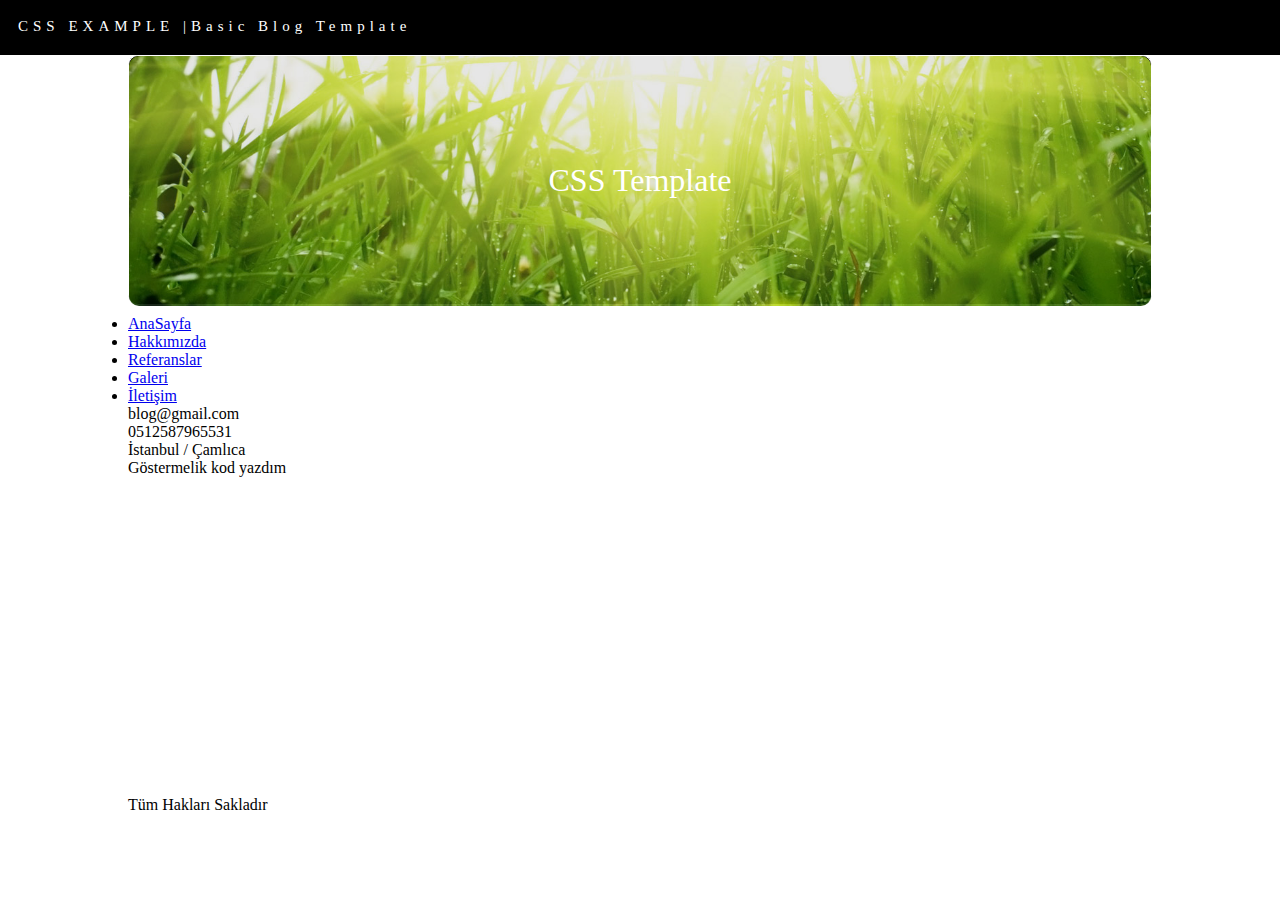
<file: iletisim.html>
<!DOCTYPE html>
<html lang="en">

<head>
    <meta charset="UTF-8">
    <meta name="viewport" content="width=device-width, initial-scale=1.0">
    <title>Document</title>
    <link rel="stylesheet" href="./index.css">
</head>

<body>
    <div id="social">

        <span>CSS EXAMPLE |Basic Blog Template</span>

        <div class="icon">
            <i class="fab fa-facebook"></i>
            <i class="fab fa-youtube"></i>
            <i class="fab fa-twitter"></i>
            <i class="fab fa-github"></i>
        </div>


    </div>
    <div id="container">
        <header>
            <img id="headerImage" src="./img/banner1.jpg" alt="Banner İmage">
            <div class="headerTitle">
                CSS Template
            </div>
        </header>

        <section>
            <nav>
                <ul>
                    <li><a href="index.html">AnaSayfa</a></li>
                    <li><a href="hakkında.html">Hakkımızda</a></li>
                    <li><a href="referanslar.html">Referanslar</a></li>
                    <li><a href="galeri.html">Galeri</a></li>
                    <li><a href="iletisim.html">İletişim</a></li>

                </ul>
            </nav>
            <main>

                <div class="iletisim">
                    <div class="arama">
                        <div class="email">
                            <span>blog@gmail.com</span>
                        </div>
                        <div class="telefon">
                            <span>0512587965531</span>
                        </div>
                    </div>

                    <div class="adres">
                        <div class="adres-text">
                            <span>İstanbul / Çamlıca</span>
                        </div>
                    </div>

                </div>

                <div class="mesaj">
                    Göstermelik kod yazdım
                </div>

                <div class="ezel">
                    <iframe width="560" height="315" src="https://www.youtube.com/embed/yEBK4TcF920" frameborder="0"
                        allow="accelerometer; autoplay; clipboard-write; encrypted-media; gyroscope; picture-in-picture"
                        allowfullscreen></iframe>
                </div>

            </main>

        </section>

        <footer>Tüm Hakları Sakladır</footer>
</body>

</html>
</file>
<file: index.css>
* {
    box-sizing: border-box;
    padding: 0;
    margin: 0;
}

#social {
    background-color: black;
    width: 100%;
    height: 55px;
    padding: 18px;
    font-size: 15px;
    position: sticky;
    top: 0;
    color:white;
    text-align: right;
}

#social > span {
    float: left;
    margin-left:1 0px;
    letter-spacing: 5px;
}

.icon {
    margin-right: 50px;
}

.icon > i {
    margin-left: 10px;
}

.icon > i:hover {
    opacity: 0.3;
}

#container{
    width: 80%;
    margin: auto;
    height: auto;
}

/* */
header {
    height: 250px;
    width: 100%;
    border: 1px solid white;
    margin: auto;
    border-radius: 10px;
    position: relative;
    color:white;
    background-color: black;
    font-size: 32px;
    margin-bottom: 10px;
}

#headerImage {
    width:100%;
    height: 250px;
    border-radius: 10px;
    opacity: 0.9;
}

.headerTitle {
    position: absolute;
    top:50%;
    left:50%;
    transform: translate(-50%,-50%);

}
</file>
